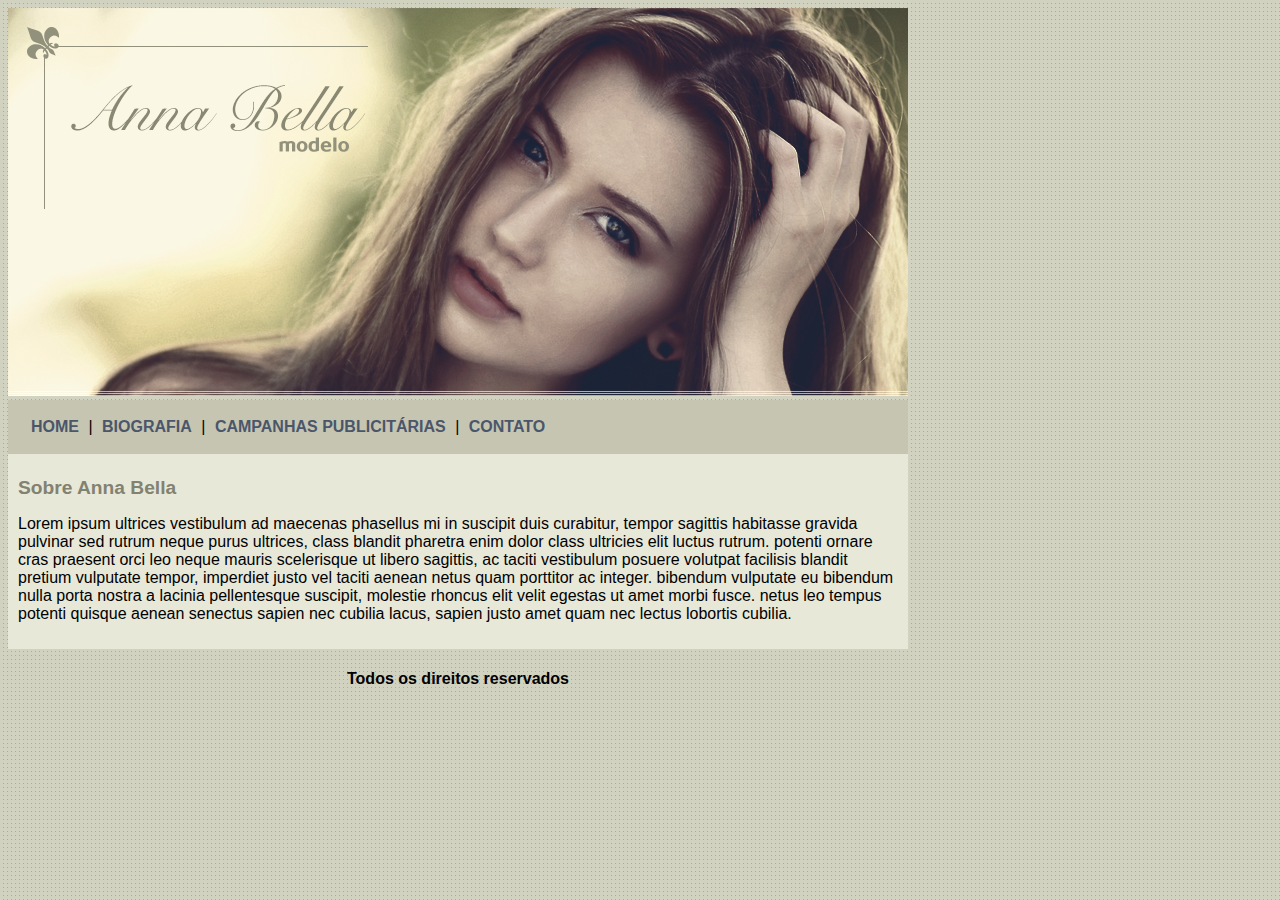
<file: index.html>
<!DOCTYPE html>
<html>

<head>
	<meta charset="utf-8">
	<meta name="viewport" content="width=device-width, initial-scale=1">
	<title>Contato</title>
	<link rel="stylesheet" type="text/css" href="style.css">
</head>

<body>

	<div id="principal">

		<img src="capa.png">

		<div id="menu">
			<a href="index.html">HOME</a> |
			<a href="biografia.html">BIOGRAFIA</a> |
			<a href="campanhas-publicitarias.html">CAMPANHAS PUBLICITÁRIAS</a> |
			<a href="contato.html">CONTATO</a>

		</div>
		<div id="conteudo">
			<h1>Sobre Anna Bella</h1>
			<p>
				Lorem ipsum ultrices vestibulum ad maecenas phasellus mi in suscipit duis curabitur, tempor sagittis
				habitasse
				gravida pulvinar sed rutrum neque purus ultrices, class blandit pharetra enim dolor class ultricies elit
				luctus rutrum.
				potenti ornare cras praesent orci leo neque mauris scelerisque ut libero sagittis, ac taciti vestibulum
				posuere volutpat
				facilisis blandit pretium vulputate tempor, imperdiet justo vel taciti aenean netus quam porttitor ac
				integer. bibendum vulputate
				eu bibendum nulla porta nostra a lacinia pellentesque suscipit, molestie rhoncus elit velit egestas ut
				amet morbi fusce. netus leo
				tempus potenti quisque aenean senectus sapien nec cubilia lacus, sapien justo amet quam nec lectus
				lobortis cubilia.
			</p>
		</div>
		<div id="rodape" class="centralizar">
			<h4>
				Todos os direitos reservados
			</h4>
		</div>



	</div>



</body>

</html>
</file>
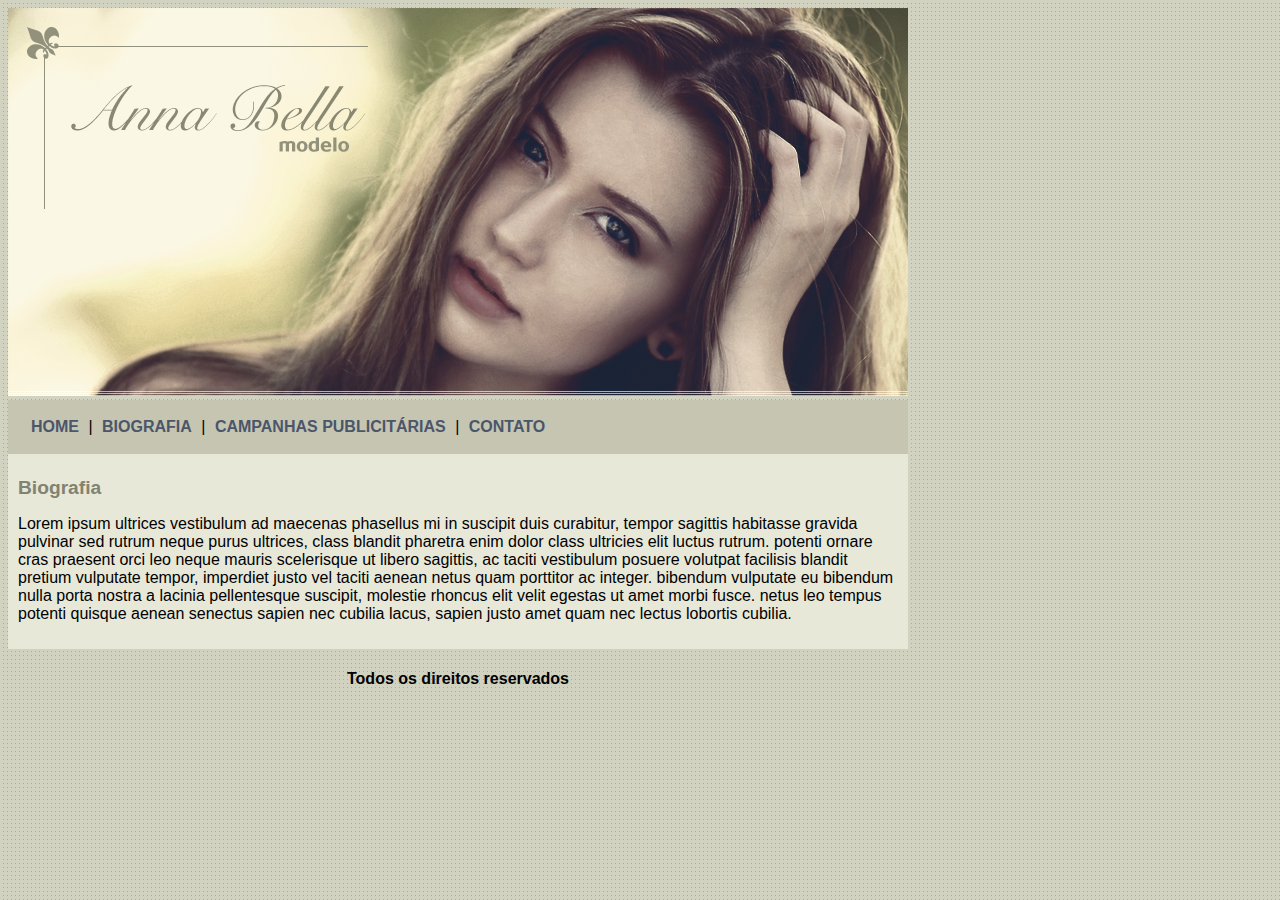
<file: biografia.html>
<!DOCTYPE html>
<html>

<head>
    <meta charset="utf-8">
    <meta name="viewport" content="width=device-width, initial-scale=1">
    <title>Anna Bella - Biografia</title>
    <link rel="stylesheet" type="text/css" href="style.css">
</head>

<body>

    <div id="principal">

        <img src="capa.png">

        <div id="menu">
            <a href="index.html">HOME</a> |
            <a href="biografia.html">BIOGRAFIA</a> |
            <a href="campanhas-publicitarias.html">CAMPANHAS PUBLICITÁRIAS</a> |
            <a href="contato.html">CONTATO</a>

        </div>
        <div id="conteudo">
            <h1>Biografia</h1>
            <p>
                Lorem ipsum ultrices vestibulum ad maecenas phasellus mi in suscipit duis curabitur, tempor sagittis
                habitasse
                gravida pulvinar sed rutrum neque purus ultrices, class blandit pharetra enim dolor class ultricies elit
                luctus rutrum.
                potenti ornare cras praesent orci leo neque mauris scelerisque ut libero sagittis, ac taciti vestibulum
                posuere volutpat
                facilisis blandit pretium vulputate tempor, imperdiet justo vel taciti aenean netus quam porttitor ac
                integer. bibendum vulputate
                eu bibendum nulla porta nostra a lacinia pellentesque suscipit, molestie rhoncus elit velit egestas ut
                amet morbi fusce. netus leo
                tempus potenti quisque aenean senectus sapien nec cubilia lacus, sapien justo amet quam nec lectus
                lobortis cubilia.
            </p>
        </div>
        <div id="rodape" class="centralizar">
            <h4>
                Todos os direitos reservados
            </h4>
        </div>



    </div>



</body>

</html>
</file>
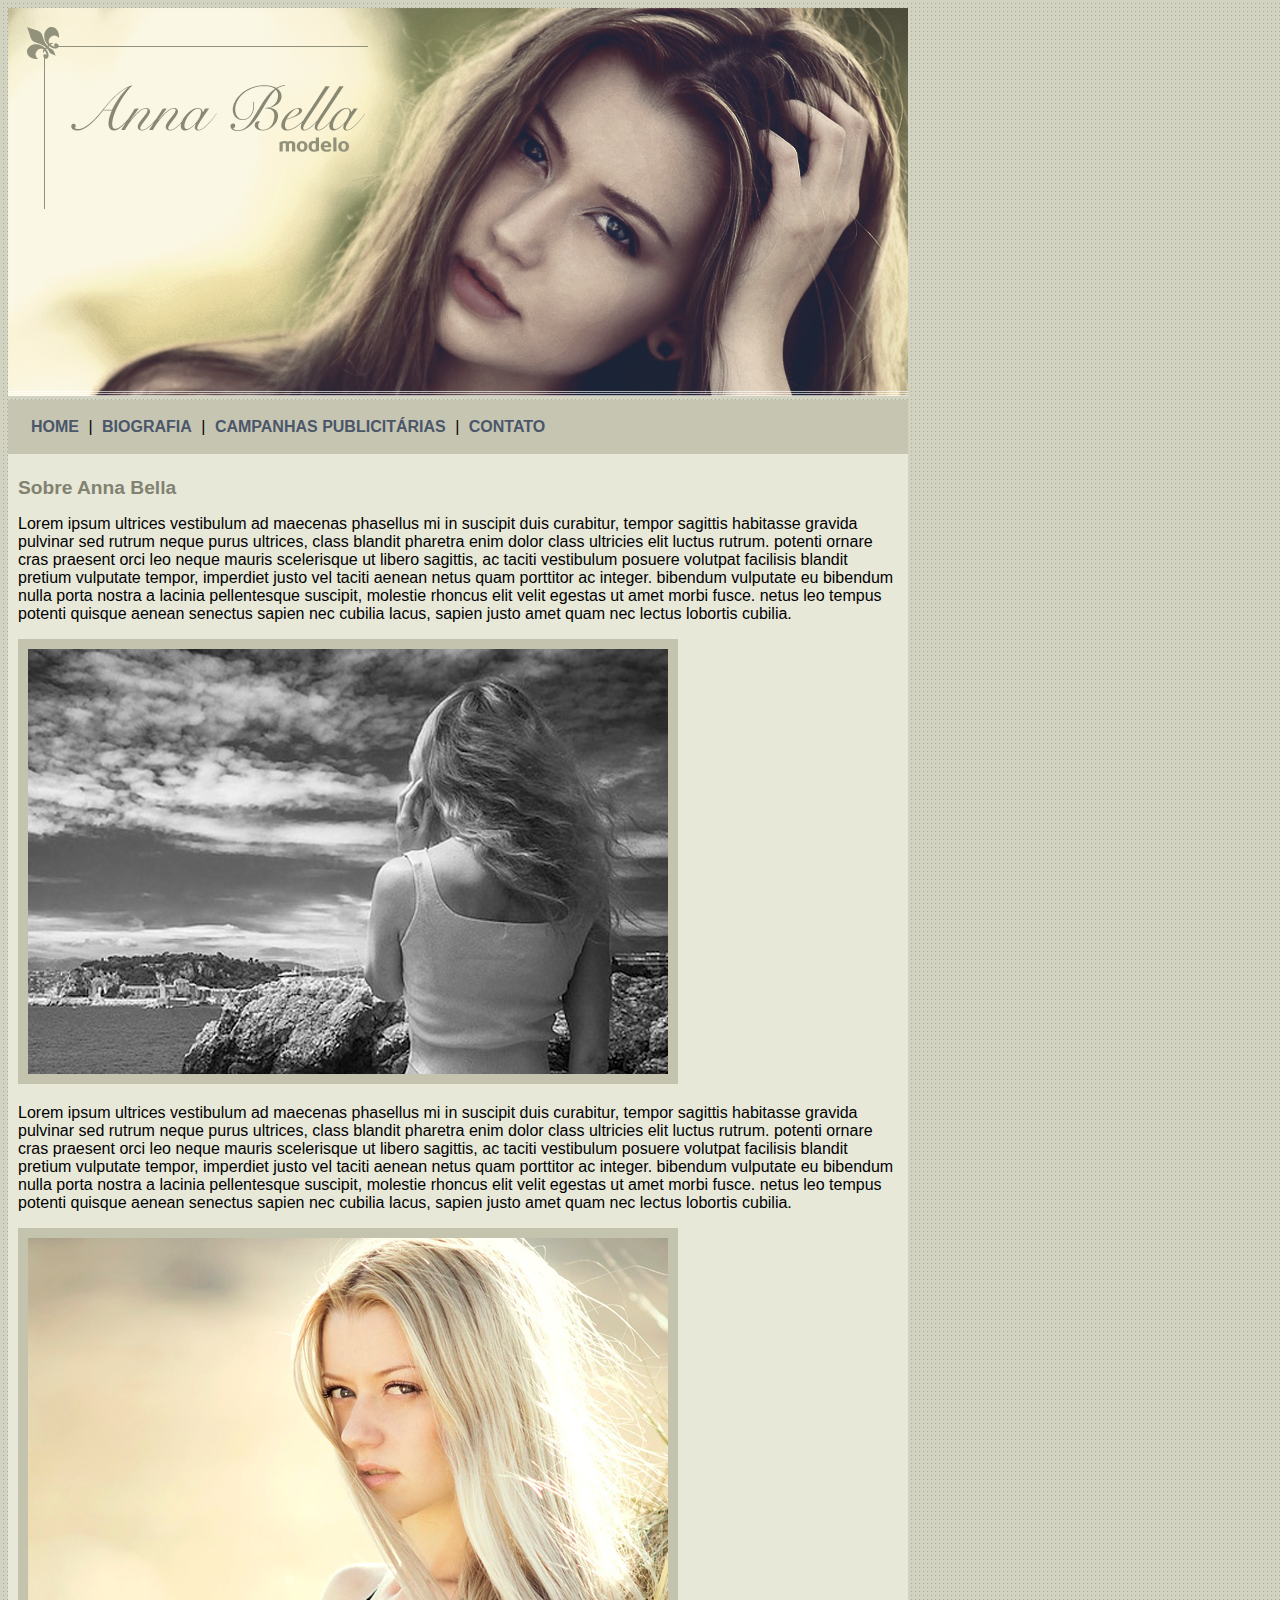
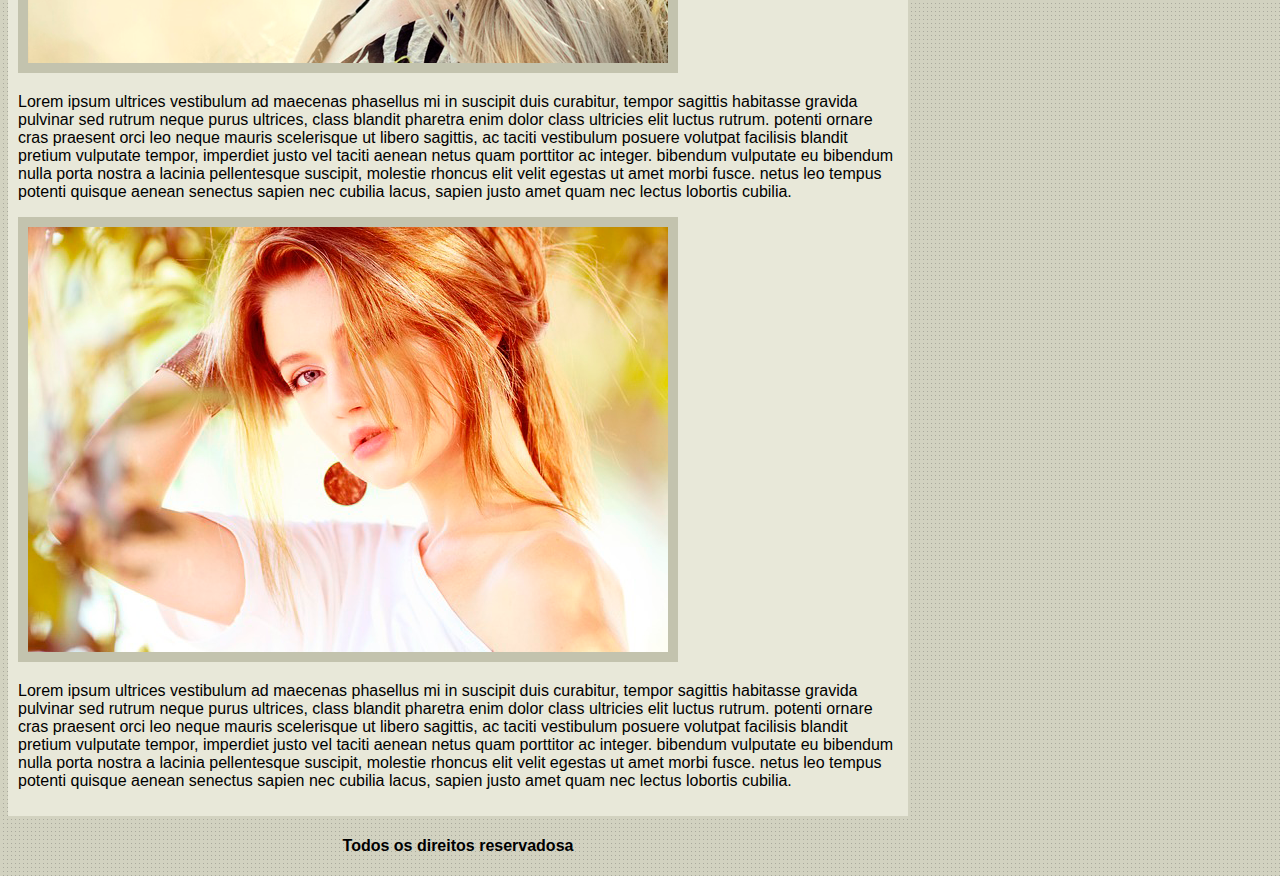
<file: campanhas-publicitarias.html>
<!DOCTYPE html>
<html>

<head>
    <meta charset="utf-8">
    <meta name="viewport" content="width=device-width, initial-scale=1">
    <title>Anna Bella - Campanhas publicitárias</title>
    <link rel="stylesheet" type="text/css" href="style.css">
</head>

<body>

    <div id="principal">

        <img src="capa.png">

        <div id="menu">
            <a href="index.html">HOME</a> |
            <a href="biografia.html">BIOGRAFIA</a> |
            <a href="campanhas-publicitarias.html">CAMPANHAS PUBLICITÁRIAS</a> |
            <a href="contato.html">CONTATO</a>

        </div>
        <div id="conteudo">
            <h1>Sobre Anna Bella</h1>
            <p>
                Lorem ipsum ultrices vestibulum ad maecenas phasellus mi in suscipit duis curabitur, tempor sagittis
                habitasse
                gravida pulvinar sed rutrum neque purus ultrices, class blandit pharetra enim dolor class ultricies elit
                luctus rutrum.
                potenti ornare cras praesent orci leo neque mauris scelerisque ut libero sagittis, ac taciti vestibulum
                posuere volutpat
                facilisis blandit pretium vulputate tempor, imperdiet justo vel taciti aenean netus quam porttitor ac
                integer. bibendum vulputate
                eu bibendum nulla porta nostra a lacinia pellentesque suscipit, molestie rhoncus elit velit egestas ut
                amet morbi fusce. netus leo
                tempus potenti quisque aenean senectus sapien nec cubilia lacus, sapien justo amet quam nec lectus
                lobortis cubilia.
            </p>
            <img src="foto1.png" class="img-campanha">
            <p>
                Lorem ipsum ultrices vestibulum ad maecenas phasellus mi in suscipit duis curabitur, tempor sagittis
                habitasse
                gravida pulvinar sed rutrum neque purus ultrices, class blandit pharetra enim dolor class ultricies elit
                luctus rutrum.
                potenti ornare cras praesent orci leo neque mauris scelerisque ut libero sagittis, ac taciti vestibulum
                posuere volutpat
                facilisis blandit pretium vulputate tempor, imperdiet justo vel taciti aenean netus quam porttitor ac
                integer. bibendum vulputate
                eu bibendum nulla porta nostra a lacinia pellentesque suscipit, molestie rhoncus elit velit egestas ut
                amet morbi fusce. netus leo
                tempus potenti quisque aenean senectus sapien nec cubilia lacus, sapien justo amet quam nec lectus
                lobortis cubilia.
            </p>
            <img src="foto2.png" class="img-campanha">
            <p>
                Lorem ipsum ultrices vestibulum ad maecenas phasellus mi in suscipit duis curabitur, tempor sagittis
                habitasse
                gravida pulvinar sed rutrum neque purus ultrices, class blandit pharetra enim dolor class ultricies elit
                luctus rutrum.
                potenti ornare cras praesent orci leo neque mauris scelerisque ut libero sagittis, ac taciti vestibulum
                posuere volutpat
                facilisis blandit pretium vulputate tempor, imperdiet justo vel taciti aenean netus quam porttitor ac
                integer. bibendum vulputate
                eu bibendum nulla porta nostra a lacinia pellentesque suscipit, molestie rhoncus elit velit egestas ut
                amet morbi fusce. netus leo
                tempus potenti quisque aenean senectus sapien nec cubilia lacus, sapien justo amet quam nec lectus
                lobortis cubilia.
            </p>

            <img src="foto3.png" class="img-campanha">
            <p>
                Lorem ipsum ultrices vestibulum ad maecenas phasellus mi in suscipit duis curabitur, tempor sagittis
                habitasse
                gravida pulvinar sed rutrum neque purus ultrices, class blandit pharetra enim dolor class ultricies elit
                luctus rutrum.
                potenti ornare cras praesent orci leo neque mauris scelerisque ut libero sagittis, ac taciti vestibulum
                posuere volutpat
                facilisis blandit pretium vulputate tempor, imperdiet justo vel taciti aenean netus quam porttitor ac
                integer. bibendum vulputate
                eu bibendum nulla porta nostra a lacinia pellentesque suscipit, molestie rhoncus elit velit egestas ut
                amet morbi fusce. netus leo
                tempus potenti quisque aenean senectus sapien nec cubilia lacus, sapien justo amet quam nec lectus
                lobortis cubilia.
            </p>



        </div>
        <div id="rodape" class="centralizar">
            <h4>
                Todos os direitos reservadosa
            </h4>
        </div>



    </div>



</body>

</html>
</file>
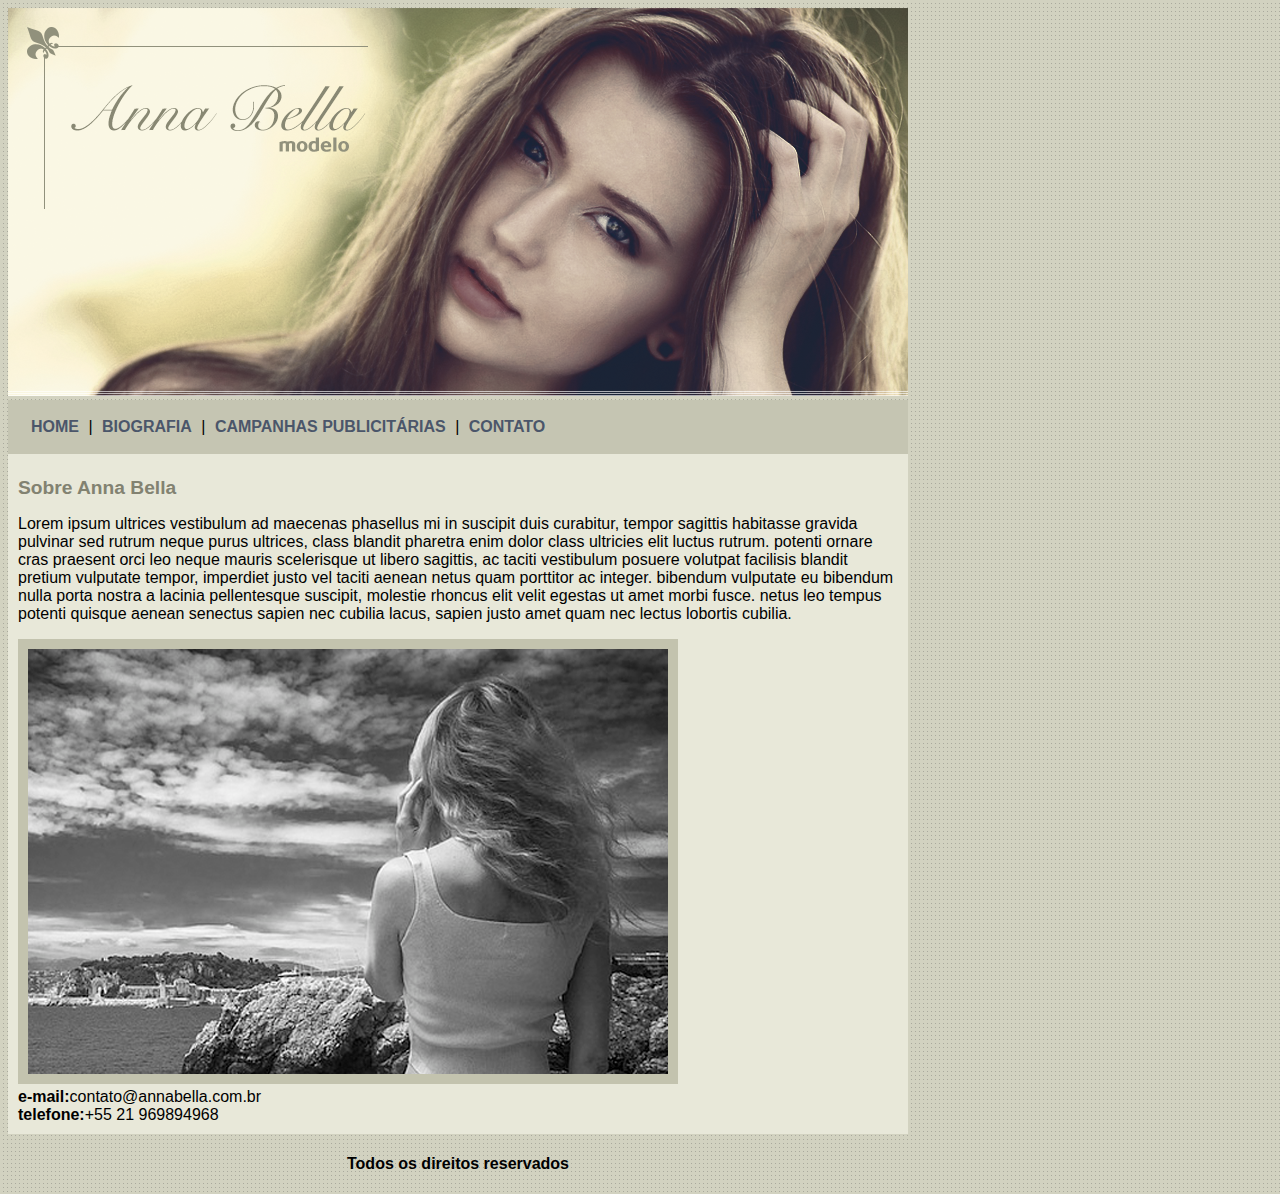
<file: contato.html>
<!DOCTYPE html>
<html>

<head>
    <meta charset="utf-8">
    <meta name="viewport" content="width=device-width, initial-scale=1">
    <title>Anna Bella - Contato</title>
    <link rel="stylesheet" type="text/css" href="style.css">
</head>

<body>

    <div id="principal">

        <img src="capa.png">

        <div id="menu">
            <a href="index.html">HOME</a> |
            <a href="biografia.html">BIOGRAFIA</a> |
            <a href="campanhas-publicitarias.html">CAMPANHAS PUBLICITÁRIAS</a> |
            <a href="contato.html">CONTATO</a>

        </div>
        <div id="conteudo">
            <h1>Sobre Anna Bella</h1>
            <p>
                Lorem ipsum ultrices vestibulum ad maecenas phasellus mi in suscipit duis curabitur, tempor sagittis
                habitasse
                gravida pulvinar sed rutrum neque purus ultrices, class blandit pharetra enim dolor class ultricies elit
                luctus rutrum.
                potenti ornare cras praesent orci leo neque mauris scelerisque ut libero sagittis, ac taciti vestibulum
                posuere volutpat
                facilisis blandit pretium vulputate tempor, imperdiet justo vel taciti aenean netus quam porttitor ac
                integer. bibendum vulputate
                eu bibendum nulla porta nostra a lacinia pellentesque suscipit, molestie rhoncus elit velit egestas ut
                amet morbi fusce. netus leo
                tempus potenti quisque aenean senectus sapien nec cubilia lacus, sapien justo amet quam nec lectus
                lobortis cubilia.
            </p>
            <img src="foto1.png" class="img-campanha">

            <div>
                <b>e-mail:</b>contato@annabella.com.br <br>
                <b>telefone:</b>+55 21 969894968
            </div>

        </div>
        <div id="rodape">

            <h4 class="centralizar">
                Todos os direitos reservados
            </h4>
        </div>



    </div>



</body>

</html>
</file>
<file: style.css>
body {
	background: #d2d2c1 url('fundo.png');
	font: 16px arial, Helvetica, sans-serif;
}

#principal {
	width: 900px;
}

#menu {
	background: #c5c5b2;
	padding: 18px;
}

#conteudo {
	background: #e8e8d9;
	padding: 10px;
}

a {

	color: #4b566a;
	text-decoration: none;
	font-weight: bold;
	padding: 5px;

}

.centralizar {
	text-align: center;
}

.img-campanha {
	border: 10px solid #c3c3ae;

}

h1 {
	color: #828271;
	font-size: 1.2em;
}
</file>
